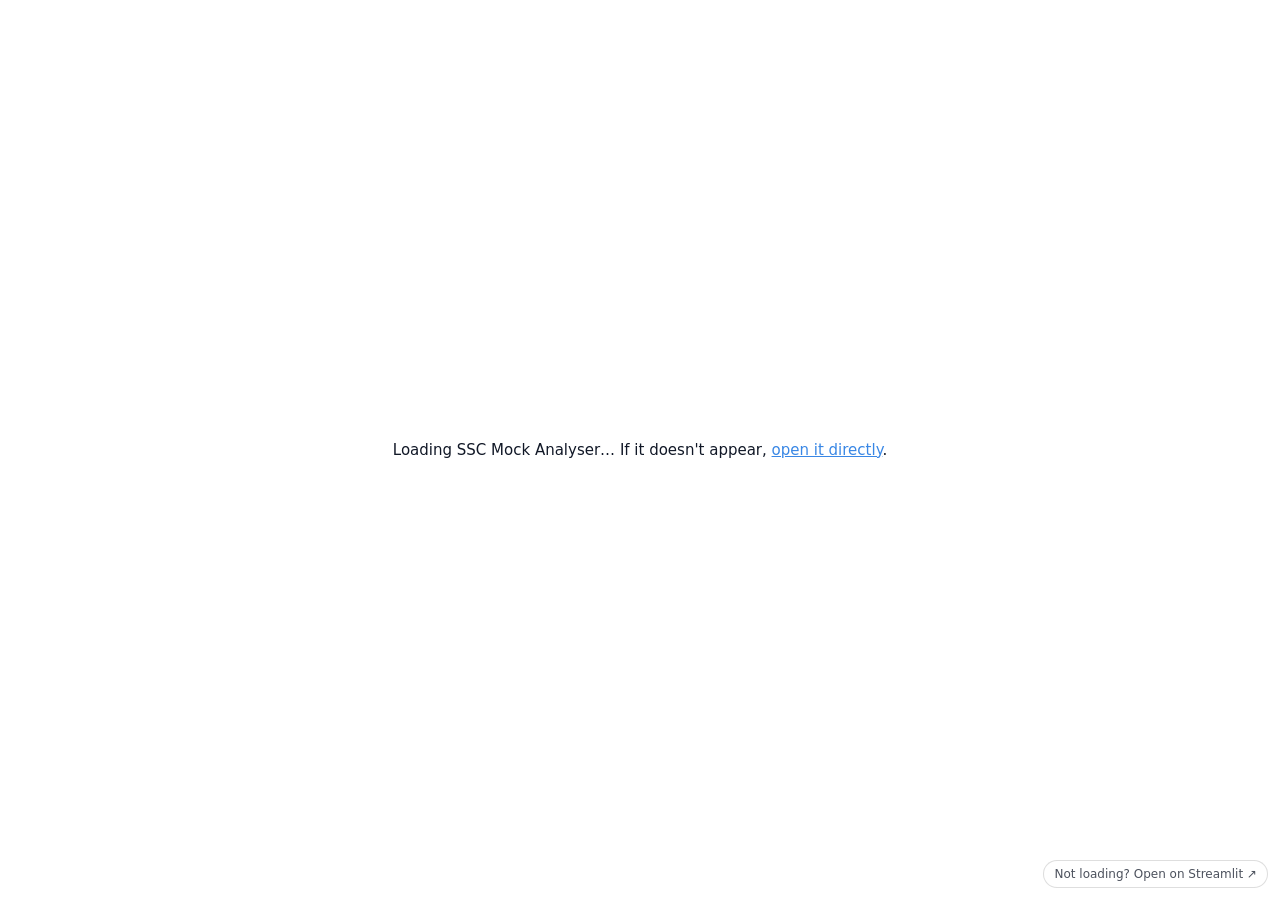
<file: netlify-embed/index.html>
<!doctype html>
<html lang="en">
<head>
  <meta charset="utf-8">
  <meta name="viewport" content="width=device-width, initial-scale=1">
  <title>SSC Mock Analyser</title>
  <meta name="description" content="Analyse SSC mock response sheets and track progress across mocks.">
  <link rel="icon" href="data:image/svg+xml,%3Csvg xmlns='http://www.w3.org/2000/svg' viewBox='0 0 32 32'%3E%3Crect width='32' height='32' rx='7' fill='%233987e5'/%3E%3Cpath d='M8 22l5-6 4 3 7-9' stroke='white' stroke-width='3' fill='none' stroke-linecap='round' stroke-linejoin='round'/%3E%3C/svg%3E">
  <style>
    :root { color-scheme: light; --bg: #ffffff; --ink: #111827; }
    html, body { margin: 0; height: 100%; background: var(--bg); color: var(--ink);
                 font: 15px/1.5 system-ui, -apple-system, "Segoe UI", sans-serif; }
    iframe { position: fixed; inset: 0; width: 100%; height: 100%; border: 0; }
    .fallback { position: fixed; inset: 0; display: grid; place-items: center;
                padding: 16px; text-align: center; }
    .fallback a { color: #3987e5; }
    .wake { position: fixed; right: 12px; bottom: 12px; z-index: 1; padding: 4px 10px;
            border-radius: 999px; font-size: 12px; text-decoration: none;
            color: var(--ink); background: var(--bg); border: 1px solid rgba(128,128,128,.35);
            opacity: .75; }
    .wake:hover, .wake:focus-visible { opacity: 1; }
  </style>
</head>
<body>
  <!-- The analyser itself runs on Streamlit Community Cloud (Python, OCR, Firestore).
       Netlify cannot run Python, so this page shows that app full-screen. -->
  <div class="fallback">
    <p>Loading SSC Mock Analyser… If it doesn't appear,
      <a href="https://ssc-mock-analyser-amptsrsg5qtvd7znwu2w8s.streamlit.app/">open it directly</a>.</p>
  </div>
  <iframe title="SSC Mock Analyser"
          src="https://ssc-mock-analyser-amptsrsg5qtvd7znwu2w8s.streamlit.app/~/+/?embed=true"
          allow="clipboard-write; fullscreen"></iframe>
  <!-- After a few idle days Streamlit puts the app to sleep; its wake-up button
       is only on the Streamlit page itself. -->
  <a class="wake" href="https://ssc-mock-analyser-amptsrsg5qtvd7znwu2w8s.streamlit.app/"
     target="_blank" rel="noopener">Not loading? Open on Streamlit ↗</a>
</body>
</html>
</file>
